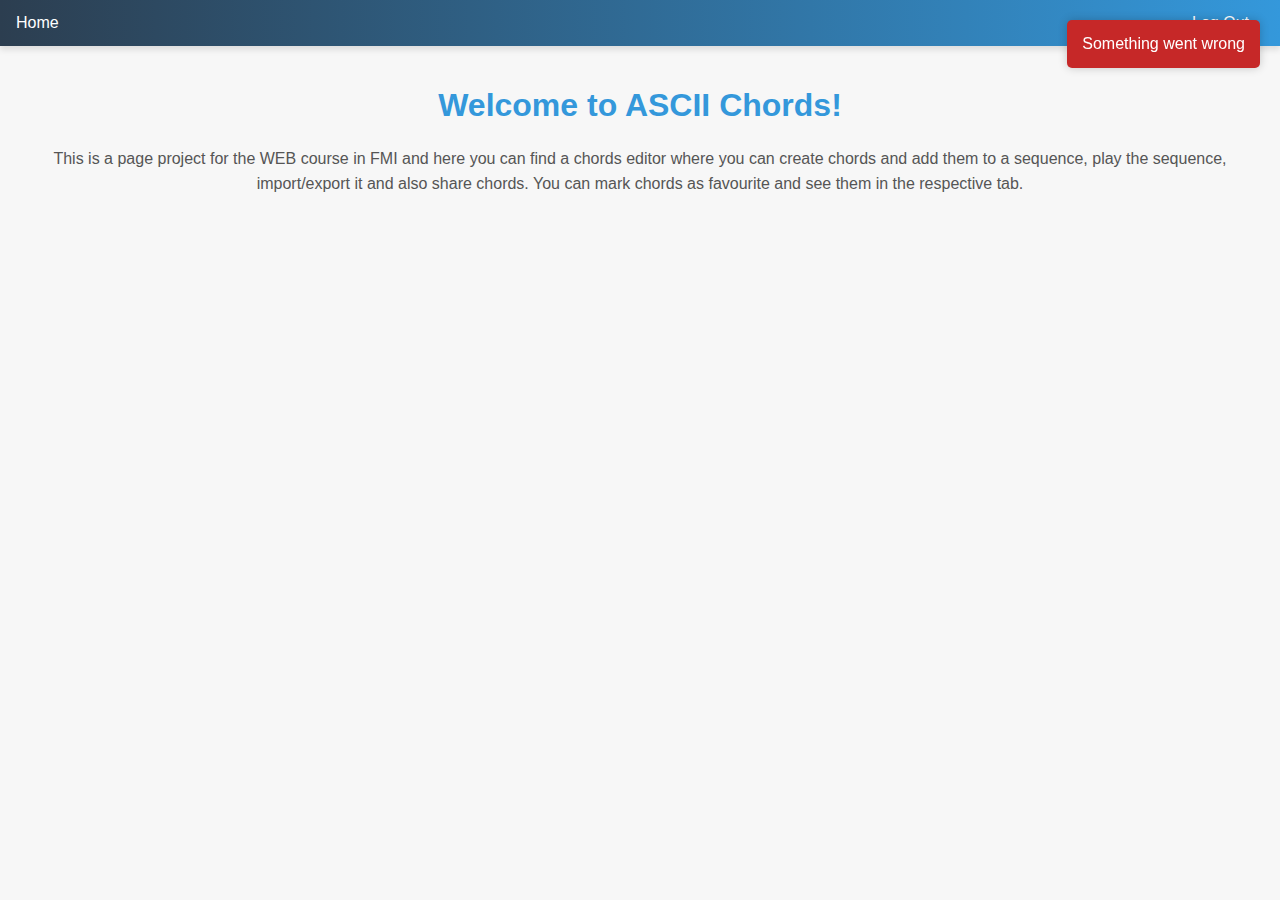
<file: index.html>
<!DOCTYPE html>
<html lang="en">
<head>
    <meta charset="UTF-8">
    <meta name="viewport" content="width=device-width, initial-scale=1.0">
    <link rel="stylesheet" href="styles/main.css">
    <link rel="icon" type="image/x-icon" href="/assets/img/ascii_chords.png">
    <title>ASCII Chords editor</title>
</head>
<body>

<nav class="unselectable">
    <a href="./index.html" id="home">Home</a>
    <a href="./src/chordsEditor.html" id="chordsEditor">Chords Editor</a>
    <a href="./src/favourites.html" id="favourites">Favourites</a>
    <a href="#" class="right" onclick="logout()" id="logout">Log Out</a>
    <a href="./src/profile.html" id="profile" class="right">Profile</a>
    <a href="./src/register.html" id="register" class="right">Sign Up</a>
    <a href="./src/login.html" id="login" class="right">Log In</a>
</nav>

<section>
    <h1>Welcome to ASCII Chords!</h1>
    <p>
        This is a page project for the WEB course in FMI and here you can 
        find a chords editor where you can create chords and add them to a sequence, 
        play the sequence, import/export it and also share chords. You can mark chords as favourite
        and see them in the respective tab.
    </p>
</section>

<script src="./script/main.js"></script>
</body>
</html>
</file>
<file: styles/main.css>
body {
    font-family: 'Segoe UI', Tahoma, Geneva, Verdana, sans-serif;
    margin: 0;
    padding: 0;
    background-color: #f7f7f7;
}

nav {
    background: linear-gradient(to right, #2c3e50, #3498db);
    overflow: hidden;
    box-shadow: 0 4px 6px rgba(0, 0, 0, 0.1);
}

nav a {
    float: left;
    display: block;
    color: white;
    text-align: center;
    padding: 14px 16px;
    text-decoration: none;
    transition: background-color 0.3s;
    border-radius: 8px;
    margin-right: 5px;
}

nav a.right {
    float: right;
    margin-right: 15px;
}

nav a:hover {
    background-color: #555;
}

section {
    padding: 20px;
    text-align: center;
    color: #333;
}

h1 {
    color: #3498db;
}

p {
    line-height: 1.6;
    color: #555;
}

#login, #register, #profile, #chordsEditor, #favourites {
    display: none;
} 

.hide {
    visibility: hidden;
}

.show {
    visibility: visible;
}

.form-container {
    max-width: 400px;
    margin: 50px auto;
    background-color: #fff;
    padding: 20px;
    border-radius: 8px;
    box-shadow: 0 4px 6px rgba(0, 0, 0, 0.1);
}

.form-container h2 {
    color: #3498db;
}

form {
    margin-top: 20px;
}

label {
    display: block;
    margin-bottom: 8px;
    color: #333;
}

input {
    width: 95%;
    padding: 10px;
    margin-bottom: 15px;
    border: 1px solid #ccc;
    border-radius: 4px;
}

button {
    background-color: #3498db;
    color: white;
    padding: 10px 15px;
    border: none;
    border-radius: 4px;
    cursor: pointer;
}

button:hover {
    background-color: #217dbb;
}

.profile-container {
    max-width: 600px;
    margin: 50px auto;
    background-color: #fff;
    padding: 20px;
    border-radius: 8px;
    box-shadow: 0 4px 6px rgba(0, 0, 0, 0.1);
}

.profile-container h2 {
    color: #3498db;
}

.profile-info {
    text-align: left;
    margin-top: 20px;
}

.profile-info label {
    display: block;
    margin-bottom: 8px;
    color: #333;
}

.profile-info p {
    line-height: 1.6;
    color: #555;
}

.base {
    padding-left: 10px;
}
.card {
    border: 1px solid #ccc;
    border-radius: 8px;
    margin: 10px;
    padding: 15px;
    text-align: center;
    box-shadow: 0 4px 8px rgba(0, 0, 0, 0.1);
    display: inline-block; /* Display cards inline */
}

/* Styling for the buttons */
.btn {
    display: inline-block;
    padding: 8px 16px;
    margin: 5px;
    text-align: center;
    text-decoration: none;
    color: #fff;
    background-color: #4CAF50;
    border-radius: 4px;
    cursor: pointer;
}

.interval {
    width: 60px;
    display: inline-block;
    padding: 8px 16px;
    margin: 5px;
    text-align: center;
    text-decoration: none;
    border-radius: 4px;
}

/* Styling for the card container */
#cardContainer {
    text-align: center; /* Optional: Center the cards */
}

 /* Styling for the chord card */
.chordCard {
    border: 1px solid #ccc;
    border-radius: 4px;
    margin: 5px;
    padding: 8px;
    display: inline-block; /* Display chord cards inline */
}

#buttonContainer {
    text-align: left;
    margin-top: 20px;
}

.toast {
    display: none;
    position: fixed;
    top: 20px;
    right: 20px;
    background-color: #4CAF50;
    color: #fff;
    padding: 15px;
    border-radius: 5px;
    box-shadow: 0 0 10px rgba(0, 0, 0, 0.2);
    z-index: 1000;
}

.success {
    background-color: #4CAF50;
}

.fail {
    background-color: #C62828;
}

 /* Hide the default checkbox */
 #loop {
    display: none;
}

/* Style for the toggle switch container */
.loopContainer {
    position: relative;
    width: 60px;
    height: 34px;
    margin-left: 5px !important;
}

/* Style for the toggle switch */
.loopSwitch {
    position: absolute;
    top: 0;
    left: 0;
    right: 0;
    bottom: 0;
    background-color: #ccc;
    border-radius: 34px;
    cursor: pointer;
    transition: background-color 0.3s ease;
}

/* Style for the toggle switch when toggled on */
.loopSwitch.active {
    background-color: #4CAF50; /* Green */
}

/* Style for the toggle thumb */
.loopThumb {
    position: absolute;
    width: 26px;
    height: 26px;
    border-radius: 50%;
    background-color: white;
    top: 4px;
    left: 4px;
    transition: transform 0.3s ease;
}

/* Style for the toggle thumb when toggled on */
.loopThumb.active {
    transform: translateX(26px);
}

.loopLabel {
    margin-left: 70px;
}

.modal {
    display: none;
    position: fixed;
    top: 0;
    left: 0;
    width: 100%;
    height: 100%;
    background-color: rgba(0, 0, 0, 0.5);
    z-index: 1000;
}

.modal-content {
    background-color: #fff;
    margin: 15% auto;
    padding: 20px;
    border: 1px solid #888;
    width: 50%;
}

.close {
    color: #aaa;
    float: right;
    font-size: 28px;
    font-weight: bold;
}

.close:hover,
.close:focus {
    color: black;
    text-decoration: none;
    cursor: pointer;
}

.unselectable {
    user-select: none;
}

.user-container {
    max-width: 600px;
    margin: 50px auto;
    background-color: #fff;
    padding: 20px;
    border-radius: 8px;
    box-shadow: 0 4px 6px rgba(0, 0, 0, 0.1);
}

.user-container h2 {
    color: #3498db;
}

.user-list {
    text-align: left;
    margin-top: 20px;
}

.user-card {
    border: 1px solid #ccc;
    border-radius: 8px;
    margin: 10px;
    padding: 15px;
    text-align: center;
    box-shadow: 0 4px 8px rgba(0, 0, 0, 0.1);
}

.user-card h3 {
    color: #3498db;
}

.user-card button {
    background-color: #e74c3c;
    color: white;
    padding: 8px 16px;
    border: none;
    border-radius: 4px;
    cursor: pointer;
    margin: 5px;
}

.user-card button:hover {
    background-color: #c0392b;
}

#newPassword,
#confirmPassword {
    width: 95%;
    padding: 10px;
    margin-bottom: 15px;
    border: 1px solid #ccc;
    border-radius: 4px;
}

#submitPasswordChange {
    background-color: #3498db;
    color: white;
    padding: 10px 15px;
    border: none;
    border-radius: 4px;
    cursor: pointer;
}

#submitPasswordChange:hover {
    background-color: #217dbb;
}

.removeButton {
    top: 5px;
    right: 5px;
    cursor: pointer;
    color: red;
    font-weight: bold;
}
</file>
